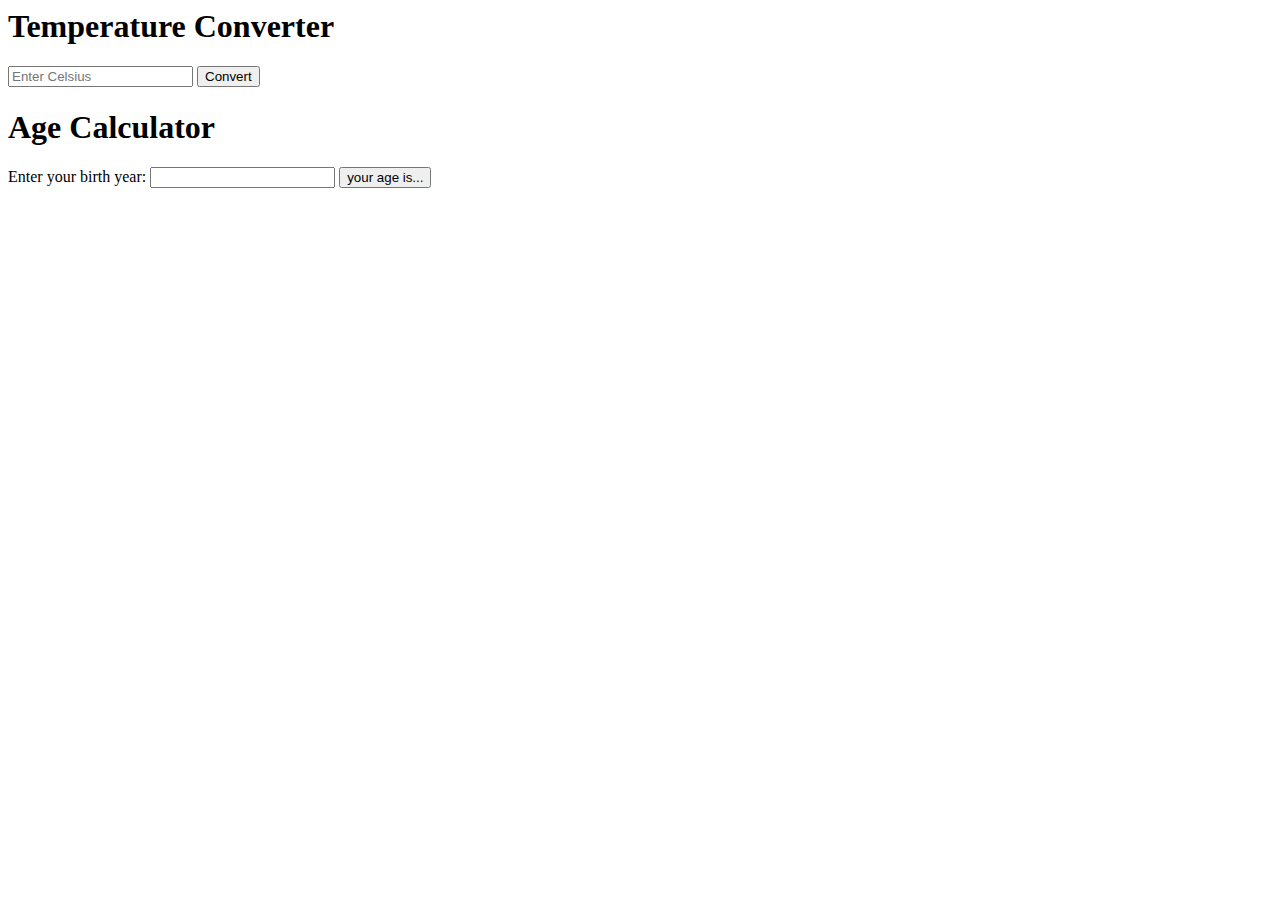
<file: level3_prep/index.html>
<html>
    <h1>Temperature Converter</h1>
    <input type="number" id="celsiusInput" placeholder="Enter Celsius" />
    <button onclick="convertTemperature()">Convert</button>
    <div id="result"></div>

    <h1>Age Calculator</h1>
    <lable>Enter your birth year: </lable>
    <input type="number" id="yearOfBirth" min="1900" />
    <button onclick="year_to_age()">your age is...</button>
    <div id="showAge"></div>

    <script src="script.js"></script>
</html>
</file>
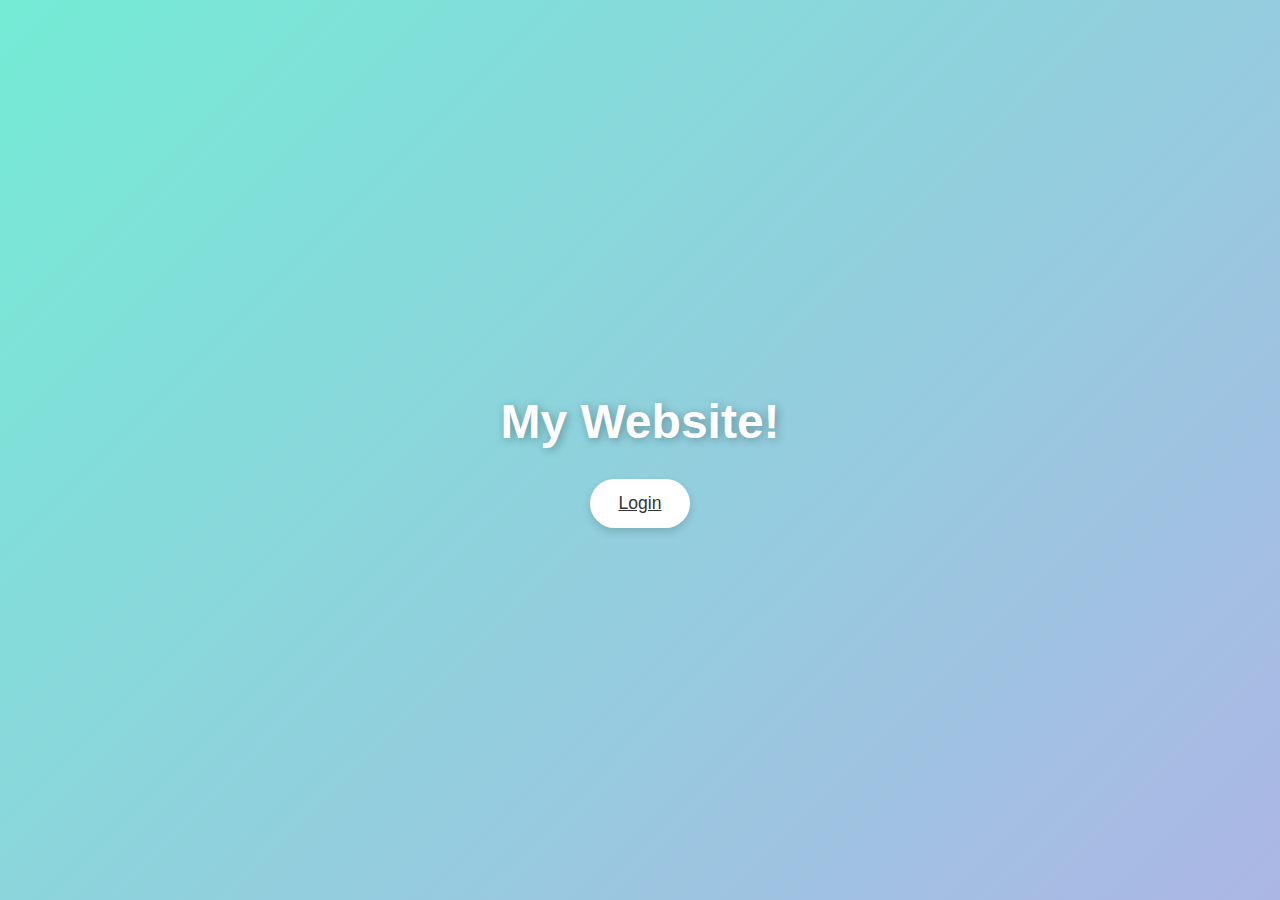
<file: first project/landingPage.html>
<!DOCTYPE html>
<html lang="en">
    <head>
        <meta charset="UTF-8" />
        <meta name="viewport" content="width=device-width, initial-scale=1.0" />
        <link rel="stylesheet" href="LandingPagestyls.css" />
        <title>Document</title>
    </head>
    <body>
        <h1>My Website!</h1>
        <a href="Log_In.html">Login</a>
    </body>
</html>
</file>
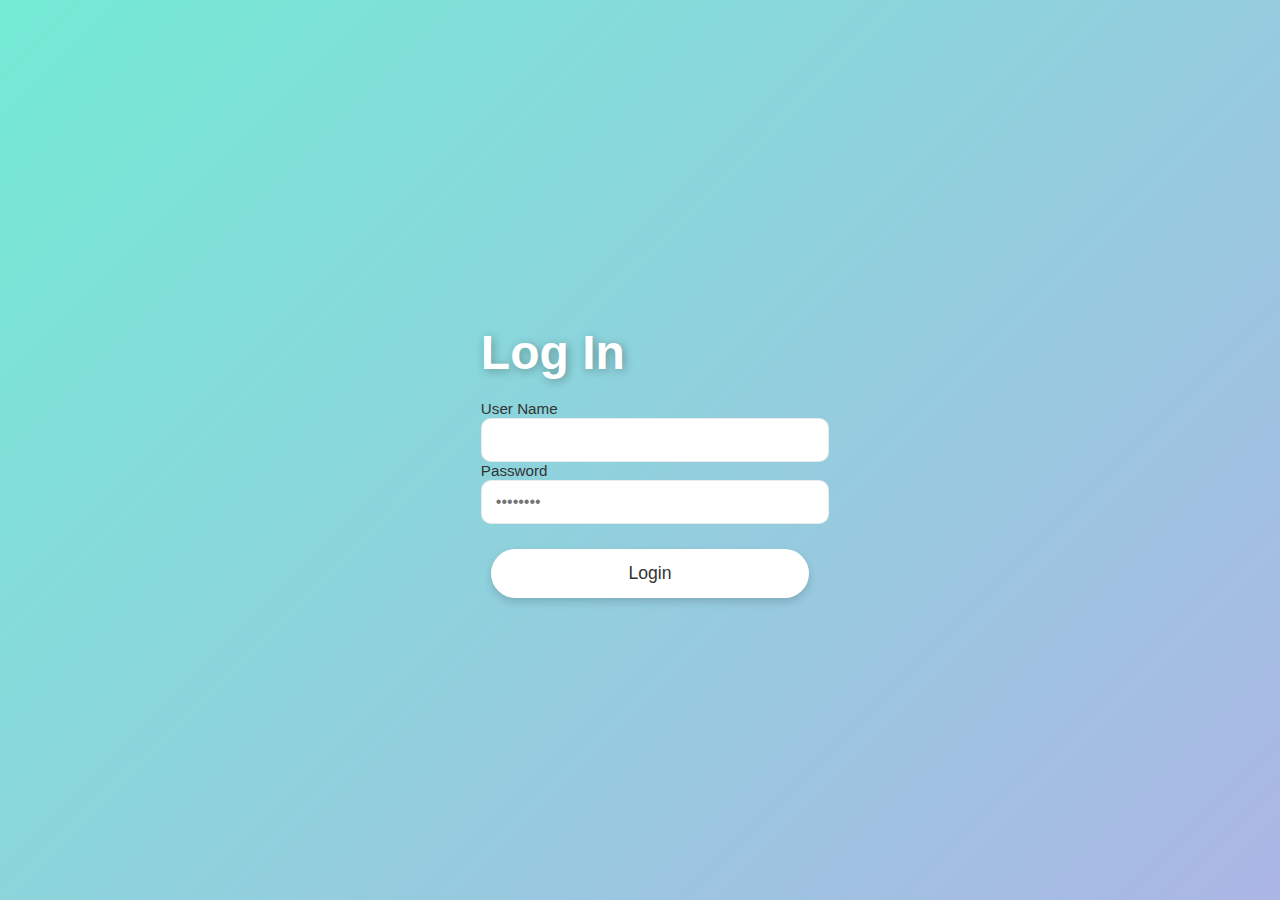
<file: first project/Log_In.html>
<!DOCTYPE html>
<html lang="en">
    <head>
        <meta charset="UTF-8" />
        <meta name="viewport" content="width=device-width, initial-scale=1.0" />
        <link rel="stylesheet" href="LandingPagestyls.css" />
        <link rel="stylesheet" href="LogInStyles.css" />
        <title>Document</title>
    </head>
    <body>
        <main>
            <h1>Log In</h1>

            <section class="card" aria-labelledby="login-title">
                <form id="LogInForm">
                    <div>
                        <label for="userName">User Name</label>
                        <input
                            id="LogInUserName"
                            name="userName"
                            type="text"
                            required
                        />
                    </div>

                    <div>
                        <label for="password">Password</label>
                        <input
                            id="LogInPassword"
                            name="password"
                            type="password"
                            placeholder="••••••••"
                            minlength="6"
                            required
                        />
                    </div>

                    <button type="submit" class="login" id="LogInSubmit">
                        Login
                    </button>
                </form>
            </section>
        </main>

        <script src="script.js"></script>
    </body>
</html>
</file>
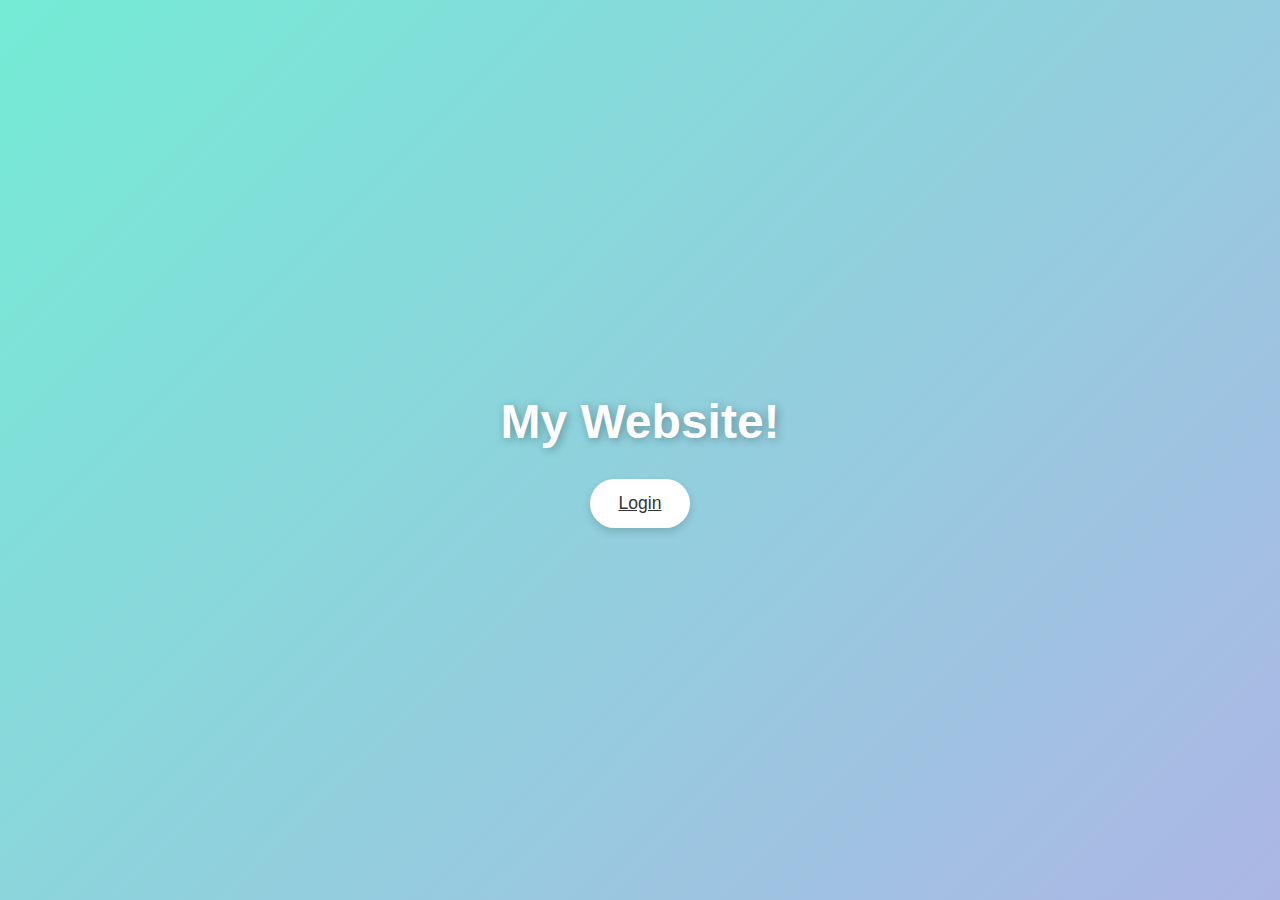
<file: first_project/index/landingPage.html>
<!DOCTYPE html>
<html lang="en">
    <head>
        <meta charset="UTF-8" />
        <meta name="viewport" content="width=device-width, initial-scale=1.0" />
        <link rel="stylesheet" href="../styles/general.css" />
        <link rel="stylesheet" href="../styles/LandingPagestyls.css" />
        <title>Document</title>
    </head>
    <body>
        <h1>My Website!</h1>
        <a href="Log_In.html">Login</a>
    </body>
</html>
</file>
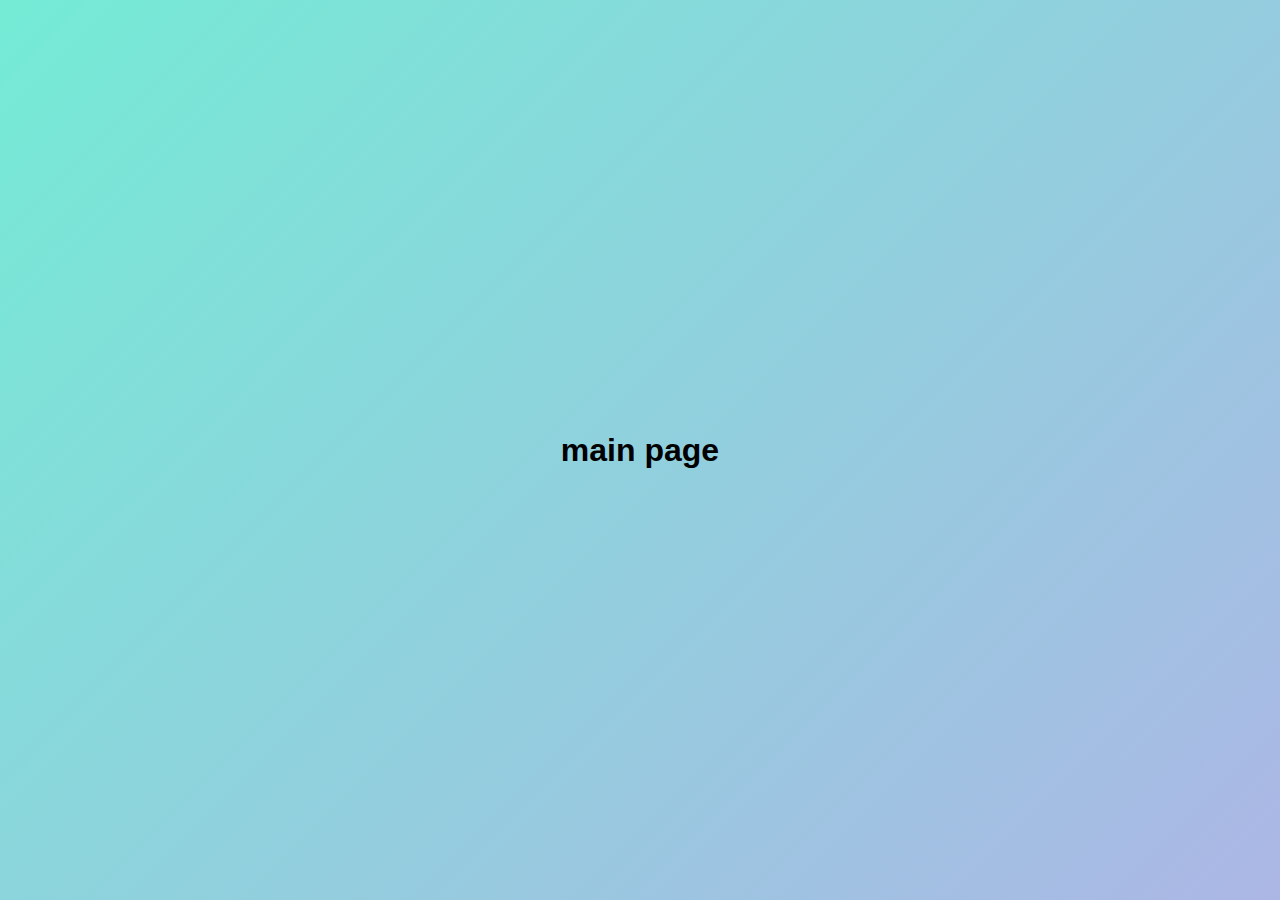
<file: first_project/index/mainPage.html>
<!DOCTYPE html>
<html lang="en">
    <head>
        <meta charset="UTF-8" />
        <meta name="viewport" content="width=device-width, initial-scale=1.0" />
        <link rel="stylesheet" href="../styles/general.css" />
        <title>Document</title>
    </head>
    <body>
        <h1>main page</h1>
    </body>
</html>
</file>
<file: first project/LandingPagestyls.css>
body {
  margin: 0;
  height: 100vh;
  display: flex;
  flex-direction: column;
  justify-content: center;
  align-items: center;
  background: linear-gradient(135deg, #74ebd5, #ACB6E5);
  font-family: 'Segoe UI', Tahoma, Geneva, Verdana, sans-serif;
}

/* כותרת ראשית */
h1 {
  color: white;
  font-size: 3rem;
  margin-bottom: 20px;
  text-shadow: 2px 2px 10px rgba(0, 0, 0, 0.3);
}

/* תמונה */
img {
  width: 500px;
  max-width: 100%;
  border-radius: 10px;
  box-shadow: 0 4px 20px rgba(0, 0, 0, 0.4);
  margin-bottom: 25px;
}

/* כפתור כניסה */
a {
    background: white;
    color: #333;
    border: none;
    padding: 14px 28px;
    margin: 10px;
    border-radius: 25px;
    font-size: 1.1rem;
    cursor: pointer;
    transition: all 0.3s ease;
    box-shadow: 0 4px 8px rgba(0, 0, 0, 0.15);
}

/* אפקט ריחוף */
button:hover {
    background: #333;
    color: white;
    transform: translateY(-3px);
    box-shadow: 0 6px 12px rgba(0, 0, 0, 0.25);
}

/* אפקט לחיצה */
button:active {
    transform: scale(0.97);
}
</file>
<file: first project/LogInStyles.css>
label {
    font-size: 0.95rem;
    color: #333;
}


input[type="text"], input[type="password"] {
    width: 100%;
    padding: 12px 14px;
    border-radius: 10px;
    border: 1px solid rgba(0, 0, 0, 0.08);
    outline: none;
    font-size: 1rem;
    transition: all 0.2s ease;
}


input[type="text"]:focus, input[type="password"]:focus {
    box-shadow: 0 6px 18px rgba(108, 99, 255, 0.12);
    border-color: rgba(108, 99, 255, 0.25);
}


button.login {
    margin: 10px;
    background: white;
    color: #333;
    border: none;
    padding: 14px 28px;
    margin-top: 25px;
    border-radius: 25px;
    font-size: 1.1rem;
    cursor: pointer;
    transition: all 0.3s ease;
    box-shadow: 0 4px 8px rgba(0, 0, 0, 0.15);
    width: 100%;
}


button.login:hover {
background: #333;
color: white;
transform: translateY(-3px);
box-shadow: 0 6px 12px rgba(0, 0, 0, 0.25);
}


button.login:active {
transform: scale(0.97);
}


@media (max-width: 480px) {
h1 {
font-size: 2.2rem;
}
.card {
padding: 20px;
}
}
</file>
<file: first_project/styles/general.css>
body {
  margin: 0;
  height: 100vh;
  display: flex;
  flex-direction: column;
  justify-content: center;
  align-items: center;
  background: linear-gradient(135deg, #74ebd5, #ACB6E5);
  font-family: 'Segoe UI', Tahoma, Geneva, Verdana, sans-serif;
}
</file>
<file: first_project/styles/LandingPagestyls.css>
/* כותרת ראשית */
h1 {
  color: white;
  font-size: 3rem;
  margin-bottom: 20px;
  text-shadow: 2px 2px 10px rgba(0, 0, 0, 0.3);
}

/* תמונה */
img {
  width: 500px;
  max-width: 100%;
  border-radius: 10px;
  box-shadow: 0 4px 20px rgba(0, 0, 0, 0.4);
  margin-bottom: 25px;
}

/* כפתור כניסה */
a {
    background: white;
    color: #333;
    border: none;
    padding: 14px 28px;
    margin: 10px;
    border-radius: 25px;
    font-size: 1.1rem;
    cursor: pointer;
    transition: all 0.3s ease;
    box-shadow: 0 4px 8px rgba(0, 0, 0, 0.15);
}

/* אפקט ריחוף */
button:hover {
    background: #333;
    color: white;
    transform: translateY(-3px);
    box-shadow: 0 6px 12px rgba(0, 0, 0, 0.25);
}

/* אפקט לחיצה */
button:active {
    transform: scale(0.97);
}
</file>
